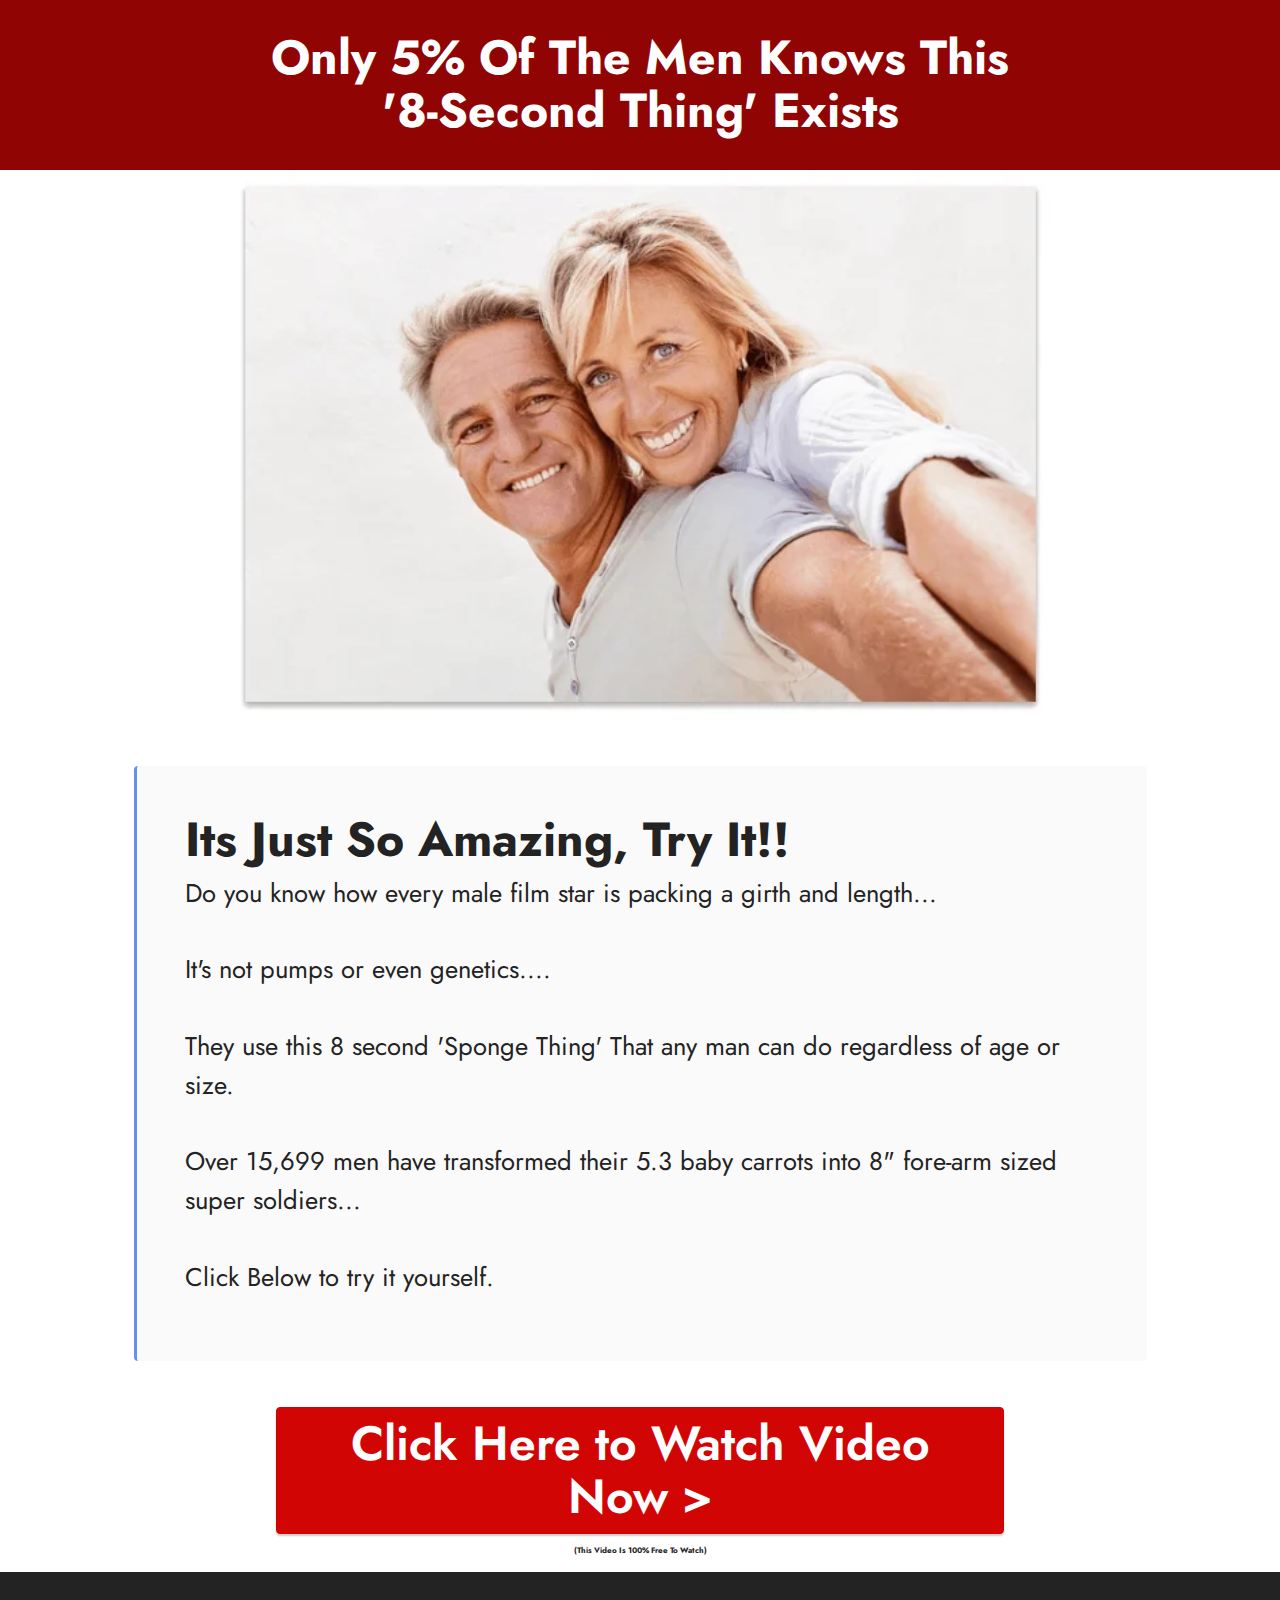
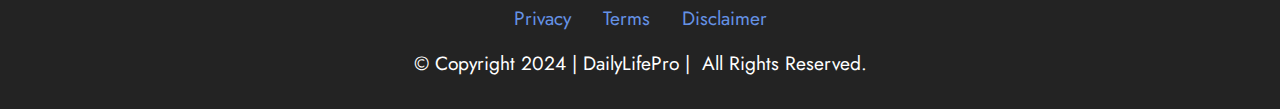
<file: index.html>
<!DOCTYPE html>
<html>

<head>
    <!-- Site made with Mobirise Website Builder v5.8.14, https://mobirise.com -->
    <meta charset="UTF-8">
    <meta http-equiv="X-UA-Compatible" content="IE=edge">
    <meta name="generator" content="Mobirise v5.8.14, mobirise.com">
    <meta name="viewport" content="width=device-width, initial-scale=1, minimum-scale=1">
    <link rel="shortcut icon" href="assets/images/logo5.png" type="image/x-icon">
    <meta name="description" content="">


    <title>DailyLifePro</title>
    <link rel="stylesheet" href="assets/bootstrap/css/bootstrap.min.css">
    <link rel="stylesheet" href="assets/bootstrap/css/bootstrap-grid.min.css">
    <link rel="stylesheet" href="assets/bootstrap/css/bootstrap-reboot.min.css">
    <link rel="stylesheet" href="assets/socicon/css/styles.css">
    <link rel="stylesheet" href="assets/theme/css/style.css">
    <link rel="preload" href="https://fonts.googleapis.com/css?family=Jost:100,200,300,400,500,600,700,800,900,100i,200i,300i,400i,500i,600i,700i,800i,900i&display=swap" as="style" onload="this.onload=null;this.rel='stylesheet'">
    <noscript><link rel="stylesheet" href="https://fonts.googleapis.com/css?family=Jost:100,200,300,400,500,600,700,800,900,100i,200i,300i,400i,500i,600i,700i,800i,900i&display=swap"></noscript>
    <link rel="preload" as="style" href="assets/mobirise/css/mbr-additional.css">
    <link rel="stylesheet" href="assets/mobirise/css/mbr-additional.css" type="text/css">

    <!--Optional, send client hints to get accurate device data-->
<meta http-equiv="delegate-ch" content="sec-ch-ua https://sunbww.mcgo2.com; sec-ch-ua-mobile https://sunbww.mcgo2.com; sec-ch-ua-arch https://sunbww.mcgo2.com; sec-ch-ua-model https://sunbww.mcgo2.com; sec-ch-ua-platform https://sunbww.mcgo2.com; sec-ch-ua-platform-version https://sunbww.mcgo2.com; sec-ch-ua-bitness https://sunbww.mcgo2.com; sec-ch-ua-full-version-list https://sunbww.mcgo2.com; sec-ch-ua-full-version https://sunbww.mcgo2.com" />

<!-- MaxConv Tracking Script Base Code-->
<script>!function(w,d,o,n,c){w[o]=w[o]||function(){(w[o].q=w[o].q||[]).push(arguments)};var s=d.createElement(n),t=d.getElementsByTagName(n)[0];s.async=!0;s.defer=!0;s.src="https://sunbww.mcgo2.com/t/t.js";t.parentNode.insertBefore(s,t);}(window,document,"maxconv","script");</script>
<noscript><link rel="stylesheet" href="https://sunbww.mcgo2.com/t/t.css?mc_ns=1" /></noscript>
<!-- End MaxConv Tracking Script Base Code-->


</head>

<body>

    <section data-bs-version="5.1" class="content4 cid-tZEtrkyhvN" id="content4-1">




        <div class="container">
            <div class="row justify-content-center">
                <div class="title col-md-12 col-lg-10">
                    <h3 class="mbr-section-title mbr-fonts-style align-center mb-4 display-2"><strong>Only 5% Of The Men Knows This
</strong>
                        <div><strong>'8-Second Thing' Exists</strong></div>
                    </h3>


                </div>
            </div>
        </div>
    </section>

    <section data-bs-version="5.1" class="header9 cid-tZEtpILMuc" id="header9-0">






        <div class="text-center container">
            <div class="row justify-content-center">
                <div class="col-md-12 col-lg-9">
                    <div class="image-wrap mb-4">
                        <a href="https://sunbww.mcgo2.com/click"><img src="assets/images/fetchpik.com-1707114378-fotor-2024020512113-608x405.png" alt="GadgetLab"></a>
                    </div>



                </div>
            </div>
        </div>
    </section>

    <section data-bs-version="5.1" class="content7 cid-u3oieeVhtG" id="content7-h">

        <div class="container">
            <div class="row justify-content-center">
                <div class="col-12 col-md-11">
                    <blockquote>
                        <h5 class="mbr-section-title mbr-fonts-style mb-2 display-2"><strong>Its Just So Amazing, Try It!!</strong></h5>
                        <p class="mbr-text mbr-fonts-style display-5">Do you know how every male film star is packing a girth and length...
                            <br>
                            <br>It's not pumps or even genetics....
                            <br>
                            <br>They use this 8 second 'Sponge Thing' That any man can do regardless of age or size.
                            <br>
                            <br>Over 15,699 men have transformed their 5.3 baby carrots into 8" fore-arm sized super soldiers...
                            <br>
                            <br>Click Below to try it yourself.</p>
                    </blockquote>
                </div>
            </div>
        </div>
    </section>

    <section data-bs-version="5.1" class="info1 cid-tZEtsZSUZk" id="info1-2">




        <div class="align-center container">
            <div class="row justify-content-center">
                <div class="col-12 col-lg-8">


                    <div class="mbr-section-btn"><a class="btn btn-secondary display-2" href="https://sunbww.mcgo2.com/click" target="_blank">Click Here to Watch Video Now &gt;</a></div>
                </div>
            </div>
        </div>
    </section>

    <section data-bs-version="5.1" class="content5 cid-u0R4RE4S7Q" id="content5-d">

        <div class="container">
            <div class="row justify-content-center">
                <div class="col-md-12 col-lg-9">


                    <p class="mbr-text mbr-fonts-style display-4"><strong>
                    (This Video Is 100% Free To Watch)</strong></p>
                </div>
            </div>
        </div>
    </section>

    <section data-bs-version="5.1" class="footer3 cid-tZEtRiA3VT" once="footers" id="footer3-3">





        <div class="container">
            <div class="media-container-row align-center mbr-white">
                <div class="row row-links">
                    <ul class="foot-menu">





                        <li class="foot-menu-item mbr-fonts-style display-7"><a href="page2.html#content5-6" class="text-primary">Privacy</a></li>
                        <li class="foot-menu-item mbr-fonts-style display-7"><a href="page3.html#content5-8" class="text-primary">Terms</a></li>
                        <li class="foot-menu-item mbr-fonts-style display-7"><a href="page1.html#content5-5" class="text-primary">Disclaimer</a></li>
                    </ul>
                </div>

                <div class="row row-copirayt">
                    <p class="mbr-text mb-0 mbr-fonts-style mbr-white align-center display-7">
                        © Copyright 2024 |&nbsp;DailyLifePro |&nbsp; All Rights Reserved.
                    </p>
                </div>
            </div>
        </div>
    </section>
    

</body>

</html>
</file>
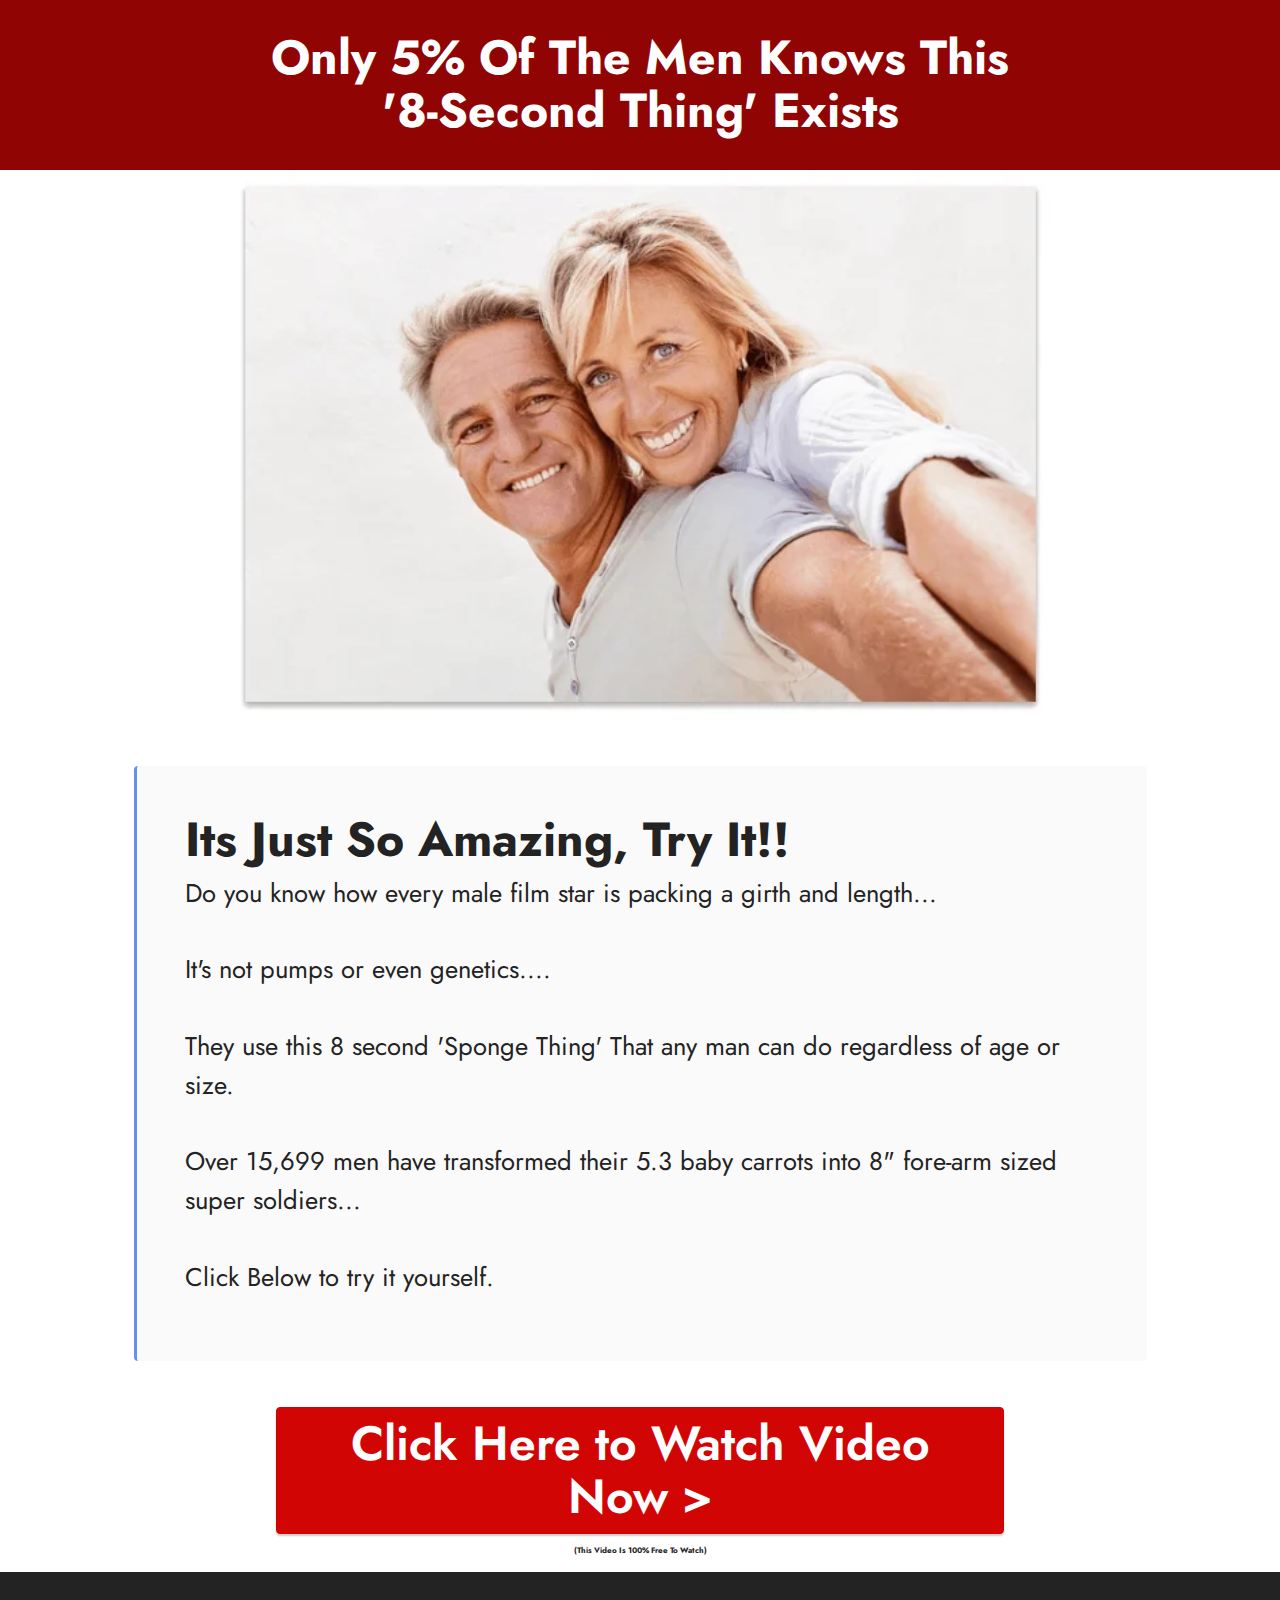
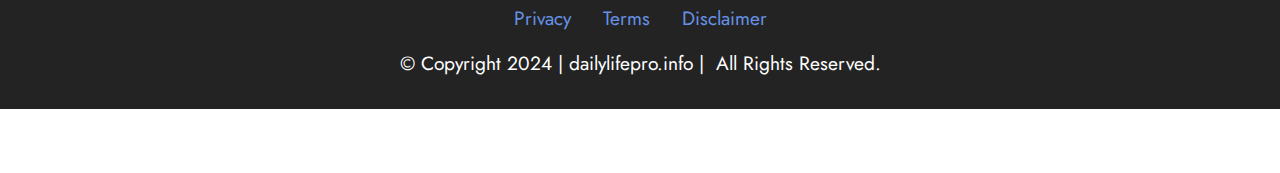
<file: spo.html>
<!DOCTYPE html>
<html>

<head>
    <!-- Site made with Mobirise Website Builder v5.8.14, https://mobirise.com -->
    <meta charset="UTF-8">
    <meta http-equiv="X-UA-Compatible" content="IE=edge">
    <meta name="generator" content="Mobirise v5.8.14, mobirise.com">
    <meta name="viewport" content="width=device-width, initial-scale=1, minimum-scale=1">
    <link rel="shortcut icon" href="assets/images/logo5.png" type="image/x-icon">
    <meta name="description" content="">


    <title>Dailylifepro.info</title>
    <link rel="stylesheet" href="assets/bootstrap/css/bootstrap.min.css">
    <link rel="stylesheet" href="assets/bootstrap/css/bootstrap-grid.min.css">
    <link rel="stylesheet" href="assets/bootstrap/css/bootstrap-reboot.min.css">
    <link rel="stylesheet" href="assets/socicon/css/styles.css">
    <link rel="stylesheet" href="assets/theme/css/style.css">
    <link rel="preload" href="https://fonts.googleapis.com/css?family=Jost:100,200,300,400,500,600,700,800,900,100i,200i,300i,400i,500i,600i,700i,800i,900i&display=swap" as="style" onload="this.onload=null;this.rel='stylesheet'">
    <noscript><link rel="stylesheet" href="https://fonts.googleapis.com/css?family=Jost:100,200,300,400,500,600,700,800,900,100i,200i,300i,400i,500i,600i,700i,800i,900i&display=swap"></noscript>
    <link rel="preload" as="style" href="assets/mobirise/css/mbr-additional.css">
    <link rel="stylesheet" href="assets/mobirise/css/mbr-additional.css" type="text/css">

    <!--Optional, send client hints to get accurate device data-->
    <meta http-equiv="delegate-ch" content="sec-ch-ua https://offr.happinesslifedaily.info; sec-ch-ua-mobile https://offr.happinesslifedaily.info; sec-ch-ua-arch https://offr.happinesslifedaily.info; sec-ch-ua-model https://offr.happinesslifedaily.info; sec-ch-ua-platform https://offr.happinesslifedaily.info; sec-ch-ua-platform-version https://offr.happinesslifedaily.info; sec-ch-ua-bitness https://offr.happinesslifedaily.info; sec-ch-ua-full-version-list https://offr.happinesslifedaily.info; sec-ch-ua-full-version https://offr.happinesslifedaily.info"
    />

    <!-- MaxConv Tracking Script Base Code-->
    <script>
        ! function(w, d, o, n, c) {
            w[o] = w[o] || function() {
                (w[o].q = w[o].q || []).push(arguments)
            };
            var s = d.createElement(n),
                t = d.getElementsByTagName(n)[0];
            s.async = !0;
            s.defer = !0;
            s.src = "https://offr.happinesslifedaily.info/t/t.js";
            t.parentNode.insertBefore(s, t);
        }(window, document, "maxconv", "script");
    </script>
    <noscript><link rel="stylesheet" href="https://offr.happinesslifedaily.info/t/t.css?mc_ns=1" /></noscript>
    <!-- End MaxConv Tracking Script Base Code-->


</head>

<body>

    <section data-bs-version="5.1" class="content4 cid-tZEtrkyhvN" id="content4-1">




        <div class="container">
            <div class="row justify-content-center">
                <div class="title col-md-12 col-lg-10">
                    <h3 class="mbr-section-title mbr-fonts-style align-center mb-4 display-2"><strong>Only 5% Of The Men Knows This
</strong>
                        <div><strong>'8-Second Thing' Exists</strong></div>
                    </h3>


                </div>
            </div>
        </div>
    </section>

    <section data-bs-version="5.1" class="header9 cid-tZEtpILMuc" id="header9-0">






        <div class="text-center container">
            <div class="row justify-content-center">
                <div class="col-md-12 col-lg-9">
                    <div class="image-wrap mb-4">
                        <a href=" https://hop.clickbank.net/?custom=1&affiliate=mi366&vendor=ErecPrime&pid=new&tid=ttdirect"><img src="assets/images/fetchpik.com-1707114378-fotor-2024020512113-608x405.png" alt="GadgetLab"></a>
                    </div>



                </div>
            </div>
        </div>
    </section>

    <section data-bs-version="5.1" class="content7 cid-u3oieeVhtG" id="content7-h">

        <div class="container">
            <div class="row justify-content-center">
                <div class="col-12 col-md-11">
                    <blockquote>
                        <h5 class="mbr-section-title mbr-fonts-style mb-2 display-2"><strong>Its Just So Amazing, Try It!!</strong></h5>
                        <p class="mbr-text mbr-fonts-style display-5">Do you know how every male film star is packing a girth and length...
                            <br>
                            <br>It's not pumps or even genetics....
                            <br>
                            <br>They use this 8 second 'Sponge Thing' That any man can do regardless of age or size.
                            <br>
                            <br>Over 15,699 men have transformed their 5.3 baby carrots into 8" fore-arm sized super soldiers...
                            <br>
                            <br>Click Below to try it yourself.</p>
                    </blockquote>
                </div>
            </div>
        </div>
    </section>

    <section data-bs-version="5.1" class="info1 cid-tZEtsZSUZk" id="info1-2">




        <div class="align-center container">
            <div class="row justify-content-center">
                <div class="col-12 col-lg-8">


                    <div class="mbr-section-btn"><a class="btn btn-secondary display-2" href=" https://hop.clickbank.net/?custom=1&affiliate=mi366&vendor=ErecPrime&pid=new&tid=ttdirect" target="_blank">Click Here to Watch Video Now &gt;</a></div>
                </div>
            </div>
        </div>
    </section>

    <section data-bs-version="5.1" class="content5 cid-u0R4RE4S7Q" id="content5-d">

        <div class="container">
            <div class="row justify-content-center">
                <div class="col-md-12 col-lg-9">


                    <p class="mbr-text mbr-fonts-style display-4"><strong>
                    (This Video Is 100% Free To Watch)</strong></p>
                </div>
            </div>
        </div>
    </section>

    <section data-bs-version="5.1" class="footer3 cid-tZEtRiA3VT" once="footers" id="footer3-3">





        <div class="container">
            <div class="media-container-row align-center mbr-white">
                <div class="row row-links">
                    <ul class="foot-menu">





                        <li class="foot-menu-item mbr-fonts-style display-7"><a href="page2.html#content5-6" class="text-primary">Privacy</a></li>
                        <li class="foot-menu-item mbr-fonts-style display-7"><a href="page3.html#content5-8" class="text-primary">Terms</a></li>
                        <li class="foot-menu-item mbr-fonts-style display-7"><a href="page1.html#content5-5" class="text-primary">Disclaimer</a></li>
                    </ul>
                </div>

                <div class="row row-copirayt">
                    <p class="mbr-text mb-0 mbr-fonts-style mbr-white align-center display-7">
                        © Copyright 2024 |&nbsp;dailylifepro.info |&nbsp; All Rights Reserved.
                    </p>
                </div>
            </div>
        </div>
    </section>
    <section class="display-7" style="padding: 0;align-items: center;justify-content: center;flex-wrap: wrap;    align-content: center;display: flex;position: relative;height: 4rem;"><a href="https://mobiri.se/2900204" style="flex: 1 1;height: 4rem;position: absolute;width: 100%;z-index: 1;"><img alt="" style="height: 4rem;" src="[data-uri]"></a>
        <p style="margin: 0;text-align: center;"
            class="display-7">&#8204;</p><a style="z-index:1" href="https://mobirise.com/builder/easiest-website-builder.html"></a></section>
    <script src="assets/bootstrap/js/bootstrap.bundle.min.js"></script>
    <script src="assets/smoothscroll/smooth-scroll.js"></script>
    <script src="assets/ytplayer/index.js"></script>
    <script src="assets/theme/js/script.js"></script>


</body>

</html>
</file>
<file: assets/socicon/css/styles.css>
@charset "UTF-8";
@font-face {
    font-family: 'Socicon';
    src: url('../fonts/socicon.eot');
    src: url('../fonts/socicon.eot?#iefix') format('embedded-opentype'), url('../fonts/socicon.woff2') format('woff2'), url('../fonts/socicon.ttf') format('truetype'), url('../fonts/socicon.woff') format('woff'), url('../fonts/socicon.svg#socicon') format('svg');
    font-weight: normal;
    font-style: normal;
    font-display: swap;
}

[data-icon]:before {
    font-family: "socicon" !important;
    content: attr(data-icon);
    font-style: normal !important;
    font-weight: normal !important;
    font-variant: normal !important;
    text-transform: none !important;
    speak: none;
    line-height: 1;
    -webkit-font-smoothing: antialiased;
    -moz-osx-font-smoothing: grayscale;
}

[class^="socicon-"],
[class*=" socicon-"] {
    /* use !important to prevent issues with browser extensions that change fonts */
    font-family: 'Socicon' !important;
    speak: none;
    font-style: normal;
    font-weight: normal;
    font-variant: normal;
    text-transform: none;
    line-height: 1;
    /* Better Font Rendering =========== */
    -webkit-font-smoothing: antialiased;
    -moz-osx-font-smoothing: grayscale;
}

.socicon-eitaa:before {
    content: "\e97c";
}

.socicon-soroush:before {
    content: "\e97d";
}

.socicon-bale:before {
    content: "\e97e";
}

.socicon-zazzle:before {
    content: "\e97b";
}

.socicon-society6:before {
    content: "\e97a";
}

.socicon-redbubble:before {
    content: "\e979";
}

.socicon-avvo:before {
    content: "\e978";
}

.socicon-stitcher:before {
    content: "\e977";
}

.socicon-googlehangouts:before {
    content: "\e974";
}

.socicon-dlive:before {
    content: "\e975";
}

.socicon-vsco:before {
    content: "\e976";
}

.socicon-flipboard:before {
    content: "\e973";
}

.socicon-ubuntu:before {
    content: "\e958";
}

.socicon-artstation:before {
    content: "\e959";
}

.socicon-invision:before {
    content: "\e95a";
}

.socicon-torial:before {
    content: "\e95b";
}

.socicon-collectorz:before {
    content: "\e95c";
}

.socicon-seenthis:before {
    content: "\e95d";
}

.socicon-googleplaymusic:before {
    content: "\e95e";
}

.socicon-debian:before {
    content: "\e95f";
}

.socicon-filmfreeway:before {
    content: "\e960";
}

.socicon-gnome:before {
    content: "\e961";
}

.socicon-itchio:before {
    content: "\e962";
}

.socicon-jamendo:before {
    content: "\e963";
}

.socicon-mix:before {
    content: "\e964";
}

.socicon-sharepoint:before {
    content: "\e965";
}

.socicon-tinder:before {
    content: "\e966";
}

.socicon-windguru:before {
    content: "\e967";
}

.socicon-cdbaby:before {
    content: "\e968";
}

.socicon-elementaryos:before {
    content: "\e969";
}

.socicon-stage32:before {
    content: "\e96a";
}

.socicon-tiktok:before {
    content: "\e96b";
}

.socicon-gitter:before {
    content: "\e96c";
}

.socicon-letterboxd:before {
    content: "\e96d";
}

.socicon-threema:before {
    content: "\e96e";
}

.socicon-splice:before {
    content: "\e96f";
}

.socicon-metapop:before {
    content: "\e970";
}

.socicon-naver:before {
    content: "\e971";
}

.socicon-remote:before {
    content: "\e972";
}

.socicon-internet:before {
    content: "\e957";
}

.socicon-moddb:before {
    content: "\e94b";
}

.socicon-indiedb:before {
    content: "\e94c";
}

.socicon-traxsource:before {
    content: "\e94d";
}

.socicon-gamefor:before {
    content: "\e94e";
}

.socicon-pixiv:before {
    content: "\e94f";
}

.socicon-myanimelist:before {
    content: "\e950";
}

.socicon-blackberry:before {
    content: "\e951";
}

.socicon-wickr:before {
    content: "\e952";
}

.socicon-spip:before {
    content: "\e953";
}

.socicon-napster:before {
    content: "\e954";
}

.socicon-beatport:before {
    content: "\e955";
}

.socicon-hackerone:before {
    content: "\e956";
}

.socicon-hackernews:before {
    content: "\e946";
}

.socicon-smashwords:before {
    content: "\e947";
}

.socicon-kobo:before {
    content: "\e948";
}

.socicon-bookbub:before {
    content: "\e949";
}

.socicon-mailru:before {
    content: "\e94a";
}

.socicon-gitlab:before {
    content: "\e945";
}

.socicon-instructables:before {
    content: "\e944";
}

.socicon-portfolio:before {
    content: "\e943";
}

.socicon-codered:before {
    content: "\e940";
}

.socicon-origin:before {
    content: "\e941";
}

.socicon-nextdoor:before {
    content: "\e942";
}

.socicon-udemy:before {
    content: "\e93f";
}

.socicon-livemaster:before {
    content: "\e93e";
}

.socicon-crunchbase:before {
    content: "\e93b";
}

.socicon-homefy:before {
    content: "\e93c";
}

.socicon-calendly:before {
    content: "\e93d";
}

.socicon-realtor:before {
    content: "\e90f";
}

.socicon-tidal:before {
    content: "\e910";
}

.socicon-qobuz:before {
    content: "\e911";
}

.socicon-natgeo:before {
    content: "\e912";
}

.socicon-mastodon:before {
    content: "\e913";
}

.socicon-unsplash:before {
    content: "\e914";
}

.socicon-homeadvisor:before {
    content: "\e915";
}

.socicon-angieslist:before {
    content: "\e916";
}

.socicon-codepen:before {
    content: "\e917";
}

.socicon-slack:before {
    content: "\e918";
}

.socicon-openaigym:before {
    content: "\e919";
}

.socicon-logmein:before {
    content: "\e91a";
}

.socicon-fiverr:before {
    content: "\e91b";
}

.socicon-gotomeeting:before {
    content: "\e91c";
}

.socicon-aliexpress:before {
    content: "\e91d";
}

.socicon-guru:before {
    content: "\e91e";
}

.socicon-appstore:before {
    content: "\e91f";
}

.socicon-homes:before {
    content: "\e920";
}

.socicon-zoom:before {
    content: "\e921";
}

.socicon-alibaba:before {
    content: "\e922";
}

.socicon-craigslist:before {
    content: "\e923";
}

.socicon-wix:before {
    content: "\e924";
}

.socicon-redfin:before {
    content: "\e925";
}

.socicon-googlecalendar:before {
    content: "\e926";
}

.socicon-shopify:before {
    content: "\e927";
}

.socicon-freelancer:before {
    content: "\e928";
}

.socicon-seedrs:before {
    content: "\e929";
}

.socicon-bing:before {
    content: "\e92a";
}

.socicon-doodle:before {
    content: "\e92b";
}

.socicon-bonanza:before {
    content: "\e92c";
}

.socicon-squarespace:before {
    content: "\e92d";
}

.socicon-toptal:before {
    content: "\e92e";
}

.socicon-gust:before {
    content: "\e92f";
}

.socicon-ask:before {
    content: "\e930";
}

.socicon-trulia:before {
    content: "\e931";
}

.socicon-loomly:before {
    content: "\e932";
}

.socicon-ghost:before {
    content: "\e933";
}

.socicon-upwork:before {
    content: "\e934";
}

.socicon-fundable:before {
    content: "\e935";
}

.socicon-booking:before {
    content: "\e936";
}

.socicon-googlemaps:before {
    content: "\e937";
}

.socicon-zillow:before {
    content: "\e938";
}

.socicon-niconico:before {
    content: "\e939";
}

.socicon-toneden:before {
    content: "\e93a";
}

.socicon-augment:before {
    content: "\e908";
}

.socicon-bitbucket:before {
    content: "\e909";
}

.socicon-fyuse:before {
    content: "\e90a";
}

.socicon-yt-gaming:before {
    content: "\e90b";
}

.socicon-sketchfab:before {
    content: "\e90c";
}

.socicon-mobcrush:before {
    content: "\e90d";
}

.socicon-microsoft:before {
    content: "\e90e";
}

.socicon-pandora:before {
    content: "\e907";
}

.socicon-messenger:before {
    content: "\e906";
}

.socicon-gamewisp:before {
    content: "\e905";
}

.socicon-bloglovin:before {
    content: "\e904";
}

.socicon-tunein:before {
    content: "\e903";
}

.socicon-gamejolt:before {
    content: "\e901";
}

.socicon-trello:before {
    content: "\e902";
}

.socicon-spreadshirt:before {
    content: "\e900";
}

.socicon-500px:before {
    content: "\e000";
}

.socicon-8tracks:before {
    content: "\e001";
}

.socicon-airbnb:before {
    content: "\e002";
}

.socicon-alliance:before {
    content: "\e003";
}

.socicon-amazon:before {
    content: "\e004";
}

.socicon-amplement:before {
    content: "\e005";
}

.socicon-android:before {
    content: "\e006";
}

.socicon-angellist:before {
    content: "\e007";
}

.socicon-apple:before {
    content: "\e008";
}

.socicon-appnet:before {
    content: "\e009";
}

.socicon-baidu:before {
    content: "\e00a";
}

.socicon-bandcamp:before {
    content: "\e00b";
}

.socicon-battlenet:before {
    content: "\e00c";
}

.socicon-mixer:before {
    content: "\e00d";
}

.socicon-bebee:before {
    content: "\e00e";
}

.socicon-bebo:before {
    content: "\e00f";
}

.socicon-behance:before {
    content: "\e010";
}

.socicon-blizzard:before {
    content: "\e011";
}

.socicon-blogger:before {
    content: "\e012";
}

.socicon-buffer:before {
    content: "\e013";
}

.socicon-chrome:before {
    content: "\e014";
}

.socicon-coderwall:before {
    content: "\e015";
}

.socicon-curse:before {
    content: "\e016";
}

.socicon-dailymotion:before {
    content: "\e017";
}

.socicon-deezer:before {
    content: "\e018";
}

.socicon-delicious:before {
    content: "\e019";
}

.socicon-deviantart:before {
    content: "\e01a";
}

.socicon-diablo:before {
    content: "\e01b";
}

.socicon-digg:before {
    content: "\e01c";
}

.socicon-discord:before {
    content: "\e01d";
}

.socicon-disqus:before {
    content: "\e01e";
}

.socicon-douban:before {
    content: "\e01f";
}

.socicon-draugiem:before {
    content: "\e020";
}

.socicon-dribbble:before {
    content: "\e021";
}

.socicon-drupal:before {
    content: "\e022";
}

.socicon-ebay:before {
    content: "\e023";
}

.socicon-ello:before {
    content: "\e024";
}

.socicon-endomodo:before {
    content: "\e025";
}

.socicon-envato:before {
    content: "\e026";
}

.socicon-etsy:before {
    content: "\e027";
}

.socicon-facebook:before {
    content: "\e028";
}

.socicon-feedburner:before {
    content: "\e029";
}

.socicon-filmweb:before {
    content: "\e02a";
}

.socicon-firefox:before {
    content: "\e02b";
}

.socicon-flattr:before {
    content: "\e02c";
}

.socicon-flickr:before {
    content: "\e02d";
}

.socicon-formulr:before {
    content: "\e02e";
}

.socicon-forrst:before {
    content: "\e02f";
}

.socicon-foursquare:before {
    content: "\e030";
}

.socicon-friendfeed:before {
    content: "\e031";
}

.socicon-github:before {
    content: "\e032";
}

.socicon-goodreads:before {
    content: "\e033";
}

.socicon-google:before {
    content: "\e034";
}

.socicon-googlescholar:before {
    content: "\e035";
}

.socicon-googlegroups:before {
    content: "\e036";
}

.socicon-googlephotos:before {
    content: "\e037";
}

.socicon-googleplus:before {
    content: "\e038";
}

.socicon-grooveshark:before {
    content: "\e039";
}

.socicon-hackerrank:before {
    content: "\e03a";
}

.socicon-hearthstone:before {
    content: "\e03b";
}

.socicon-hellocoton:before {
    content: "\e03c";
}

.socicon-heroes:before {
    content: "\e03d";
}

.socicon-smashcast:before {
    content: "\e03e";
}

.socicon-horde:before {
    content: "\e03f";
}

.socicon-houzz:before {
    content: "\e040";
}

.socicon-icq:before {
    content: "\e041";
}

.socicon-identica:before {
    content: "\e042";
}

.socicon-imdb:before {
    content: "\e043";
}

.socicon-instagram:before {
    content: "\e044";
}

.socicon-issuu:before {
    content: "\e045";
}

.socicon-istock:before {
    content: "\e046";
}

.socicon-itunes:before {
    content: "\e047";
}

.socicon-keybase:before {
    content: "\e048";
}

.socicon-lanyrd:before {
    content: "\e049";
}

.socicon-lastfm:before {
    content: "\e04a";
}

.socicon-line:before {
    content: "\e04b";
}

.socicon-linkedin:before {
    content: "\e04c";
}

.socicon-livejournal:before {
    content: "\e04d";
}

.socicon-lyft:before {
    content: "\e04e";
}

.socicon-macos:before {
    content: "\e04f";
}

.socicon-mail:before {
    content: "\e050";
}

.socicon-medium:before {
    content: "\e051";
}

.socicon-meetup:before {
    content: "\e052";
}

.socicon-mixcloud:before {
    content: "\e053";
}

.socicon-modelmayhem:before {
    content: "\e054";
}

.socicon-mumble:before {
    content: "\e055";
}

.socicon-myspace:before {
    content: "\e056";
}

.socicon-newsvine:before {
    content: "\e057";
}

.socicon-nintendo:before {
    content: "\e058";
}

.socicon-npm:before {
    content: "\e059";
}

.socicon-odnoklassniki:before {
    content: "\e05a";
}

.socicon-openid:before {
    content: "\e05b";
}

.socicon-opera:before {
    content: "\e05c";
}

.socicon-outlook:before {
    content: "\e05d";
}

.socicon-overwatch:before {
    content: "\e05e";
}

.socicon-patreon:before {
    content: "\e05f";
}

.socicon-paypal:before {
    content: "\e060";
}

.socicon-periscope:before {
    content: "\e061";
}

.socicon-persona:before {
    content: "\e062";
}

.socicon-pinterest:before {
    content: "\e063";
}

.socicon-play:before {
    content: "\e064";
}

.socicon-player:before {
    content: "\e065";
}

.socicon-playstation:before {
    content: "\e066";
}

.socicon-pocket:before {
    content: "\e067";
}

.socicon-qq:before {
    content: "\e068";
}

.socicon-quora:before {
    content: "\e069";
}

.socicon-raidcall:before {
    content: "\e06a";
}

.socicon-ravelry:before {
    content: "\e06b";
}

.socicon-reddit:before {
    content: "\e06c";
}

.socicon-renren:before {
    content: "\e06d";
}

.socicon-researchgate:before {
    content: "\e06e";
}

.socicon-residentadvisor:before {
    content: "\e06f";
}

.socicon-reverbnation:before {
    content: "\e070";
}

.socicon-rss:before {
    content: "\e071";
}

.socicon-sharethis:before {
    content: "\e072";
}

.socicon-skype:before {
    content: "\e073";
}

.socicon-slideshare:before {
    content: "\e074";
}

.socicon-smugmug:before {
    content: "\e075";
}

.socicon-snapchat:before {
    content: "\e076";
}

.socicon-songkick:before {
    content: "\e077";
}

.socicon-soundcloud:before {
    content: "\e078";
}

.socicon-spotify:before {
    content: "\e079";
}

.socicon-stackexchange:before {
    content: "\e07a";
}

.socicon-stackoverflow:before {
    content: "\e07b";
}

.socicon-starcraft:before {
    content: "\e07c";
}

.socicon-stayfriends:before {
    content: "\e07d";
}

.socicon-steam:before {
    content: "\e07e";
}

.socicon-storehouse:before {
    content: "\e07f";
}

.socicon-strava:before {
    content: "\e080";
}

.socicon-streamjar:before {
    content: "\e081";
}

.socicon-stumbleupon:before {
    content: "\e082";
}

.socicon-swarm:before {
    content: "\e083";
}

.socicon-teamspeak:before {
    content: "\e084";
}

.socicon-teamviewer:before {
    content: "\e085";
}

.socicon-technorati:before {
    content: "\e086";
}

.socicon-telegram:before {
    content: "\e087";
}

.socicon-tripadvisor:before {
    content: "\e088";
}

.socicon-tripit:before {
    content: "\e089";
}

.socicon-triplej:before {
    content: "\e08a";
}

.socicon-tumblr:before {
    content: "\e08b";
}

.socicon-twitch:before {
    content: "\e08c";
}

.socicon-twitter:before {
    content: "\e08d";
}

.socicon-uber:before {
    content: "\e08e";
}

.socicon-ventrilo:before {
    content: "\e08f";
}

.socicon-viadeo:before {
    content: "\e090";
}

.socicon-viber:before {
    content: "\e091";
}

.socicon-viewbug:before {
    content: "\e092";
}

.socicon-vimeo:before {
    content: "\e093";
}

.socicon-vine:before {
    content: "\e094";
}

.socicon-vkontakte:before {
    content: "\e095";
}

.socicon-warcraft:before {
    content: "\e096";
}

.socicon-wechat:before {
    content: "\e097";
}

.socicon-weibo:before {
    content: "\e098";
}

.socicon-whatsapp:before {
    content: "\e099";
}

.socicon-wikipedia:before {
    content: "\e09a";
}

.socicon-windows:before {
    content: "\e09b";
}

.socicon-wordpress:before {
    content: "\e09c";
}

.socicon-wykop:before {
    content: "\e09d";
}

.socicon-xbox:before {
    content: "\e09e";
}

.socicon-xing:before {
    content: "\e09f";
}

.socicon-yahoo:before {
    content: "\e0a0";
}

.socicon-yammer:before {
    content: "\e0a1";
}

.socicon-yandex:before {
    content: "\e0a2";
}

.socicon-yelp:before {
    content: "\e0a3";
}

.socicon-younow:before {
    content: "\e0a4";
}

.socicon-youtube:before {
    content: "\e0a5";
}

.socicon-zapier:before {
    content: "\e0a6";
}

.socicon-zerply:before {
    content: "\e0a7";
}

.socicon-zomato:before {
    content: "\e0a8";
}

.socicon-zynga:before {
    content: "\e0a9";
}
</file>
<file: assets/theme/css/style.css>
@charset "UTF-8";
section {
    background-color: #ffffff;
}

body {
    font-style: normal;
    line-height: 1.5;
    font-weight: 400;
    color: #232323;
    position: relative;
}

button {
    background-color: transparent;
    border-color: transparent;
}

section,
.container,
.container-fluid {
    position: relative;
    word-wrap: break-word;
}

a.mbr-iconfont:hover {
    text-decoration: none;
}

.article .lead p,
.article .lead ul,
.article .lead ol,
.article .lead pre,
.article .lead blockquote {
    margin-bottom: 0;
}

a {
    font-style: normal;
    font-weight: 400;
    cursor: pointer;
}

a,
a:hover {
    text-decoration: none;
}

.mbr-section-title {
    font-style: normal;
    line-height: 1.3;
}

.mbr-section-subtitle {
    line-height: 1.3;
}

.mbr-text {
    font-style: normal;
    line-height: 1.7;
}

h1,
h2,
h3,
h4,
h5,
h6,
.display-1,
.display-2,
.display-4,
.display-5,
.display-7,
span,
p,
a {
    line-height: 1;
    word-break: break-word;
    word-wrap: break-word;
    font-weight: 400;
}

b,
strong {
    font-weight: bold;
}

input:-webkit-autofill,
input:-webkit-autofill:hover,
input:-webkit-autofill:focus,
input:-webkit-autofill:active {
    transition-delay: 9999s;
    -webkit-transition-property: background-color, color;
    transition-property: background-color, color;
}

textarea[type=hidden] {
    display: none;
}

section {
    background-position: 50% 50%;
    background-repeat: no-repeat;
    background-size: cover;
}

section .mbr-background-video,
section .mbr-background-video-preview {
    position: absolute;
    bottom: 0;
    left: 0;
    right: 0;
    top: 0;
}

.hidden {
    visibility: hidden;
}

.mbr-z-index20 {
    z-index: 20;
}

/*! Base colors */

.mbr-white {
    color: #ffffff;
}

.mbr-black {
    color: #111111;
}

.mbr-bg-white {
    background-color: #ffffff;
}

.mbr-bg-black {
    background-color: #000000;
}

/*! Text-aligns */

.align-left {
    text-align: left;
}

.align-center {
    text-align: center;
}

.align-right {
    text-align: right;
}

/*! Font-weight  */

.mbr-light {
    font-weight: 300;
}

.mbr-regular {
    font-weight: 400;
}

.mbr-semibold {
    font-weight: 500;
}

.mbr-bold {
    font-weight: 700;
}

/*! Media  */

.media-content {
    flex-basis: 100%;
}

.media-container-row {
    display: flex;
    flex-direction: row;
    flex-wrap: wrap;
    justify-content: center;
    align-content: center;
    align-items: start;
}

.media-container-row .media-size-item {
    width: 400px;
}

.media-container-column {
    display: flex;
    flex-direction: column;
    flex-wrap: wrap;
    justify-content: center;
    align-content: center;
    align-items: stretch;
}

.media-container-column>* {
    width: 100%;
}

@media (min-width: 992px) {
    .media-container-row {
        flex-wrap: nowrap;
    }
}

figure {
    margin-bottom: 0;
    overflow: hidden;
}

figure[mbr-media-size] {
    transition: width 0.1s;
}

img,
iframe {
    display: block;
    width: 100%;
}

.card {
    background-color: transparent;
    border: none;
}

.card-box {
    width: 100%;
}

.card-img {
    text-align: center;
    flex-shrink: 0;
    -webkit-flex-shrink: 0;
}

.media {
    max-width: 100%;
    margin: 0 auto;
}

.mbr-figure {
    align-self: center;
}

.media-container>div {
    max-width: 100%;
}

.mbr-figure img,
.card-img img {
    width: 100%;
}

@media (max-width: 991px) {
    .media-size-item {
        width: auto !important;
    }
    .media {
        width: auto;
    }
    .mbr-figure {
        width: 100% !important;
    }
}

/*! Buttons */

.mbr-section-btn {
    margin-left: -0.6rem;
    margin-right: -0.6rem;
    font-size: 0;
}

.btn {
    font-weight: 600;
    border-width: 1px;
    font-style: normal;
    margin: 0.6rem 0.6rem;
    white-space: normal;
    transition: all 0.2s ease-in-out;
    display: inline-flex;
    align-items: center;
    justify-content: center;
    word-break: break-word;
}

.btn-sm {
    font-weight: 600;
    letter-spacing: 0px;
    transition: all 0.3s ease-in-out;
}

.btn-md {
    font-weight: 600;
    letter-spacing: 0px;
    transition: all 0.3s ease-in-out;
}

.btn-lg {
    font-weight: 600;
    letter-spacing: 0px;
    transition: all 0.3s ease-in-out;
}

.btn-form {
    margin: 0;
}

.btn-form:hover {
    cursor: pointer;
}

nav .mbr-section-btn {
    margin-left: 0rem;
    margin-right: 0rem;
}

/*! Btn icon margin */

.btn .mbr-iconfont,
.btn.btn-sm .mbr-iconfont {
    order: 1;
    cursor: pointer;
    margin-left: 0.5rem;
    vertical-align: sub;
}

.btn.btn-md .mbr-iconfont,
.btn.btn-md .mbr-iconfont {
    margin-left: 0.8rem;
}

.mbr-regular {
    font-weight: 400;
}

.mbr-semibold {
    font-weight: 500;
}

.mbr-bold {
    font-weight: 700;
}

[type=submit] {
    -webkit-appearance: none;
}

/*! Full-screen */

.mbr-fullscreen .mbr-overlay {
    min-height: 100vh;
}

.mbr-fullscreen {
    display: flex;
    display: -moz-flex;
    display: -ms-flex;
    display: -o-flex;
    align-items: center;
    min-height: 100vh;
    padding-top: 3rem;
    padding-bottom: 3rem;
}

/*! Map */

.map {
    height: 25rem;
    position: relative;
}

.map iframe {
    width: 100%;
    height: 100%;
}

/*! Scroll to top arrow */

.mbr-arrow-up {
    bottom: 25px;
    right: 90px;
    position: fixed;
    text-align: right;
    z-index: 5000;
    color: #ffffff;
    font-size: 22px;
}

.mbr-arrow-up a {
    background: rgba(0, 0, 0, 0.2);
    border-radius: 50%;
    color: #fff;
    display: inline-block;
    height: 60px;
    width: 60px;
    border: 2px solid #fff;
    outline-style: none !important;
    position: relative;
    text-decoration: none;
    transition: all 0.3s ease-in-out;
    cursor: pointer;
    text-align: center;
}

.mbr-arrow-up a:hover {
    background-color: rgba(0, 0, 0, 0.4);
}

.mbr-arrow-up a i {
    line-height: 60px;
}

.mbr-arrow-up-icon {
    display: block;
    color: #fff;
}

.mbr-arrow-up-icon::before {
    content: "›";
    display: inline-block;
    font-family: serif;
    font-size: 22px;
    line-height: 1;
    font-style: normal;
    position: relative;
    top: 6px;
    left: -4px;
    transform: rotate(-90deg);
}

/*! Arrow Down */

.mbr-arrow {
    position: absolute;
    bottom: 45px;
    left: 50%;
    width: 60px;
    height: 60px;
    cursor: pointer;
    background-color: rgba(80, 80, 80, 0.5);
    border-radius: 50%;
    transform: translateX(-50%);
}

@media (max-width: 767px) {
    .mbr-arrow {
        display: none;
    }
}

.mbr-arrow>a {
    display: inline-block;
    text-decoration: none;
    outline-style: none;
    -webkit-animation: arrowdown 1.7s ease-in-out infinite;
    animation: arrowdown 1.7s ease-in-out infinite;
    color: #ffffff;
}

.mbr-arrow>a>i {
    position: absolute;
    top: -2px;
    left: 15px;
    font-size: 2rem;
}

#scrollToTop a i::before {
    content: "";
    position: absolute;
    display: block;
    border-bottom: 2.5px solid #fff;
    border-left: 2.5px solid #fff;
    width: 27.8%;
    height: 27.8%;
    left: 50%;
    top: 51%;
    transform: translateY(-30%) translateX(-50%) rotate(135deg);
}

@keyframes arrowdown {
    0% {
        transform: translateY(0px);
    }
    50% {
        transform: translateY(-5px);
    }
    100% {
        transform: translateY(0px);
    }
}

@-webkit-keyframes arrowdown {
    0% {
        transform: translateY(0px);
    }
    50% {
        transform: translateY(-5px);
    }
    100% {
        transform: translateY(0px);
    }
}

@media (max-width: 500px) {
    .mbr-arrow-up {
        left: 0;
        right: 0;
        text-align: center;
    }
}

/*Gradients animation*/

@keyframes gradient-animation {
    from {
        background-position: 0% 100%;
        -webkit-animation-timing-function: ease-in-out;
        animation-timing-function: ease-in-out;
    }
    to {
        background-position: 100% 0%;
        -webkit-animation-timing-function: ease-in-out;
        animation-timing-function: ease-in-out;
    }
}

@-webkit-keyframes gradient-animation {
    from {
        background-position: 0% 100%;
        -webkit-animation-timing-function: ease-in-out;
        animation-timing-function: ease-in-out;
    }
    to {
        background-position: 100% 0%;
        -webkit-animation-timing-function: ease-in-out;
        animation-timing-function: ease-in-out;
    }
}

.bg-gradient {
    background-size: 200% 200%;
    animation: gradient-animation 5s infinite alternate;
    -webkit-animation: gradient-animation 5s infinite alternate;
}

.menu .navbar-brand {
    display: -webkit-flex;
}

.menu .navbar-brand span {
    display: flex;
    display: -webkit-flex;
}

.menu .navbar-brand .navbar-caption-wrap {
    display: -webkit-flex;
}

.menu .navbar-brand .navbar-logo img {
    display: -webkit-flex;
    width: auto;
}

@media (min-width: 768px) and (max-width: 991px) {
    .menu .navbar-toggleable-sm .navbar-nav {
        display: -ms-flexbox;
    }
}

@media (max-width: 991px) {
    .menu .navbar-collapse {
        max-height: 93.5vh;
    }
    .menu .navbar-collapse.show {
        overflow: auto;
    }
}

@media (min-width: 992px) {
    .menu .navbar-nav.nav-dropdown {
        display: -webkit-flex;
    }
    .menu .navbar-toggleable-sm .navbar-collapse {
        display: -webkit-flex !important;
    }
    .menu .collapsed .navbar-collapse {
        max-height: 93.5vh;
    }
    .menu .collapsed .navbar-collapse.show {
        overflow: auto;
    }
}

@media (max-width: 767px) {
    .menu .navbar-collapse {
        max-height: 80vh;
    }
}

.nav-link .mbr-iconfont {
    margin-right: 0.5rem;
}

.navbar {
    display: -webkit-flex;
    -webkit-flex-wrap: wrap;
    -webkit-align-items: center;
    -webkit-justify-content: space-between;
}

.navbar-collapse {
    -webkit-flex-basis: 100%;
    -webkit-flex-grow: 1;
    -webkit-align-items: center;
}

.nav-dropdown .link {
    padding: 0.667em 1.667em !important;
    margin: 0 !important;
}

.nav {
    display: -webkit-flex;
    -webkit-flex-wrap: wrap;
}

.row {
    display: -webkit-flex;
    -webkit-flex-wrap: wrap;
}

.justify-content-center {
    -webkit-justify-content: center;
}

.form-inline {
    display: -webkit-flex;
}

.card-wrapper {
    -webkit-flex: 1;
}

.carousel-control {
    z-index: 10;
    display: -webkit-flex;
}

.carousel-controls {
    display: -webkit-flex;
}

.media {
    display: -webkit-flex;
}

.form-group:focus {
    outline: none;
}

.jq-selectbox__select {
    padding: 7px 0;
    position: relative;
}

.jq-selectbox__dropdown {
    overflow: hidden;
    border-radius: 10px;
    position: absolute;
    top: 100%;
    left: 0 !important;
    width: 100% !important;
}

.jq-selectbox__trigger-arrow {
    right: 0;
    transform: translateY(-50%);
}

.jq-selectbox li {
    padding: 1.07em 0.5em;
}

input[type=range] {
    padding-left: 0 !important;
    padding-right: 0 !important;
}

.modal-dialog,
.modal-content {
    height: 100%;
}

.modal-dialog .carousel-inner {
    height: calc(100vh - 1.75rem);
}

@media (max-width: 575px) {
    .modal-dialog .carousel-inner {
        height: calc(100vh - 1rem);
    }
}

.carousel-item {
    text-align: center;
}

.carousel-item img {
    margin: auto;
}

.navbar-toggler {
    align-self: flex-start;
    padding: 0.25rem 0.75rem;
    font-size: 1.25rem;
    line-height: 1;
    background: transparent;
    border: 1px solid transparent;
    border-radius: 0.25rem;
}

.navbar-toggler:focus,
.navbar-toggler:hover {
    text-decoration: none;
    box-shadow: none;
}

.navbar-toggler-icon {
    display: inline-block;
    width: 1.5em;
    height: 1.5em;
    vertical-align: middle;
    content: "";
    background: no-repeat center center;
    background-size: 100% 100%;
}

.navbar-toggler-left {
    position: absolute;
    left: 1rem;
}

.navbar-toggler-right {
    position: absolute;
    right: 1rem;
}

.card-img {
    width: auto;
}

.menu .navbar.collapsed:not(.beta-menu) {
    flex-direction: column;
}

.carousel-item.active,
.carousel-item-next,
.carousel-item-prev {
    display: flex;
}

.note-air-layout .dropup .dropdown-menu,
.note-air-layout .navbar-fixed-bottom .dropdown .dropdown-menu {
    bottom: initial !important;
}

html,
body {
    height: auto;
    min-height: 100vh;
}

.dropup .dropdown-toggle::after {
    display: none;
}

.form-asterisk {
    font-family: initial;
    position: absolute;
    top: -2px;
    font-weight: normal;
}

.form-control-label {
    position: relative;
    cursor: pointer;
    margin-bottom: 0.357em;
    padding: 0;
}

.alert {
    color: #ffffff;
    border-radius: 0;
    border: 0;
    font-size: 1.1rem;
    line-height: 1.5;
    margin-bottom: 1.875rem;
    padding: 1.25rem;
    position: relative;
    text-align: center;
}

.alert.alert-form::after {
    background-color: inherit;
    bottom: -7px;
    content: "";
    display: block;
    height: 14px;
    left: 50%;
    margin-left: -7px;
    position: absolute;
    transform: rotate(45deg);
    width: 14px;
}

.form-control {
    background-color: #ffffff;
    background-clip: border-box;
    color: #232323;
    line-height: 1rem !important;
    height: auto;
    padding: 0.6rem 1.2rem;
    transition: border-color 0.25s ease 0s;
    border: 1px solid transparent !important;
    border-radius: 4px;
    box-shadow: rgba(0, 0, 0, 0.07) 0px 1px 1px 0px, rgba(0, 0, 0, 0.07) 0px 1px 3px 0px, rgba(0, 0, 0, 0.03) 0px 0px 0px 1px;
}

.form-active .form-control:invalid {
    border-color: red;
}

form .row {
    margin-left: -0.6rem;
    margin-right: -0.6rem;
}

form .row [class*=col] {
    padding-left: 0.6rem;
    padding-right: 0.6rem;
}

form .mbr-section-btn {
    margin: 0;
    padding-left: 0.6rem;
    padding-right: 0.6rem;
}

form .btn {
    display: flex;
    padding: 0.6rem 1.2rem;
    margin: 0;
}

form .form-check-input {
    margin-top: 0.5;
}

textarea.form-control {
    line-height: 1.5rem !important;
}

.form-group {
    margin-bottom: 1.2rem;
}

.form-control,
form .btn {
    min-height: 48px;
}

.gdpr-block label span.textGDPR input[name=gdpr] {
    top: 7px;
}

.form-control:focus {
    box-shadow: none;
}

:focus {
    outline: none;
}

.mbr-overlay {
    background-color: #000;
    bottom: 0;
    left: 0;
    opacity: 0.5;
    position: absolute;
    right: 0;
    top: 0;
    z-index: 0;
    pointer-events: none;
}

blockquote {
    font-style: italic;
    padding: 3rem;
    font-size: 1.09rem;
    position: relative;
    border-left: 3px solid;
}

ul,
ol,
pre,
blockquote {
    margin-bottom: 2.3125rem;
}

.mt-4 {
    margin-top: 2rem !important;
}

.mb-4 {
    margin-bottom: 2rem !important;
}

@media (min-width: 992px) {
    .container {
        padding-left: 16px;
        padding-right: 16px;
    }
    .row {
        margin-left: -16px;
        margin-right: -16px;
    }
    .row>[class*=col] {
        padding-left: 16px;
        padding-right: 16px;
    }
}

@media (min-width: 768px) {
    .container-fluid {
        padding-left: 32px;
        padding-right: 32px;
    }
}

@media (min-width: 768px) and (max-width: 991px) {
    .mbr-container {
        padding-left: 32px;
        padding-right: 32px;
    }
}

@media (max-width: 767px) {
    .mbr-container {
        padding-left: 16px;
        padding-right: 16px;
    }
}

.card-wrapper,
.item-wrapper {
    overflow: hidden;
}

.app-video-wrapper>img {
    opacity: 1;
}

.item {
    position: relative;
}

.dropdown-menu .dropdown-menu {
    left: 100%;
}

.dropdown-item+.dropdown-menu {
    display: none;
}

.dropdown-item:hover+.dropdown-menu,
.dropdown-menu:hover {
    display: block;
}

@media (min-aspect-ratio: 16/9) {
    .mbr-video-foreground {
        height: 300% !important;
        top: -100% !important;
    }
}

@media (max-aspect-ratio: 16/9) {
    .mbr-video-foreground {
        width: 300% !important;
        left: -100% !important;
    }
}

.engine {
    position: absolute;
    text-indent: -2400px;
    text-align: center;
    padding: 0;
    top: 0;
    left: -2400px;
}
</file>
<file: assets/mobirise/css/mbr-additional.css>
body {
    font-family: Jost;
}

.display-1 {
    font-family: 'Jost', sans-serif;
    font-size: 4.6rem;
    line-height: 1.1;
}

.display-1>.mbr-iconfont {
    font-size: 5.75rem;
}

.display-2 {
    font-family: 'Jost', sans-serif;
    font-size: 3rem;
    line-height: 1.1;
}

.display-2>.mbr-iconfont {
    font-size: 3.75rem;
}

.display-4 {
    font-family: 'Jost', sans-serif;
    font-size: 0.5rem;
    line-height: 1.5;
}

.display-4>.mbr-iconfont {
    font-size: 0.625rem;
}

.display-5 {
    font-family: 'Jost', sans-serif;
    font-size: 1.6rem;
    line-height: 1.5;
}

.display-5>.mbr-iconfont {
    font-size: 2rem;
}

.display-7 {
    font-family: 'Jost', sans-serif;
    font-size: 1.2rem;
    line-height: 1.5;
}

.display-7>.mbr-iconfont {
    font-size: 1.5rem;
}

/* ---- Fluid typography for mobile devices ---- */

/* 1.4 - font scale ratio ( bootstrap == 1.42857 ) */

/* 100vw - current viewport width */

/* (48 - 20)  48 == 48rem == 768px, 20 == 20rem == 320px(minimal supported viewport) */

/* 0.65 - min scale variable, may vary */

@media (max-width: 992px) {
    .display-1 {
        font-size: 3.68rem;
    }
}

@media (max-width: 768px) {
    .display-1 {
        font-size: 3.22rem;
        font-size: calc( 2.26rem + (4.6 - 2.26) * ((100vw - 20rem) / (48 - 20)));
        line-height: calc( 1.1 * (2.26rem + (4.6 - 2.26) * ((100vw - 20rem) / (48 - 20))));
    }
    .display-2 {
        font-size: 2.4rem;
        font-size: calc( 1.7rem + (3 - 1.7) * ((100vw - 20rem) / (48 - 20)));
        line-height: calc( 1.3 * (1.7rem + (3 - 1.7) * ((100vw - 20rem) / (48 - 20))));
    }
    .display-4 {
        font-size: 0.4rem;
        font-size: calc( 0.825rem + (0.5 - 0.825) * ((100vw - 20rem) / (48 - 20)));
        line-height: calc( 1.4 * (0.825rem + (0.5 - 0.825) * ((100vw - 20rem) / (48 - 20))));
    }
    .display-5 {
        font-size: 1.28rem;
        font-size: calc( 1.21rem + (1.6 - 1.21) * ((100vw - 20rem) / (48 - 20)));
        line-height: calc( 1.4 * (1.21rem + (1.6 - 1.21) * ((100vw - 20rem) / (48 - 20))));
    }
    .display-7 {
        font-size: 0.96rem;
        font-size: calc( 1.07rem + (1.2 - 1.07) * ((100vw - 20rem) / (48 - 20)));
        line-height: calc( 1.4 * (1.07rem + (1.2 - 1.07) * ((100vw - 20rem) / (48 - 20))));
    }
}

/* Buttons */

.btn {
    padding: 0.6rem 1.2rem;
    border-radius: 4px;
}

.btn-sm {
    padding: 0.6rem 1.2rem;
    border-radius: 4px;
}

.btn-md {
    padding: 0.6rem 1.2rem;
    border-radius: 4px;
}

.btn-lg {
    padding: 1rem 2.6rem;
    border-radius: 4px;
}

.bg-primary {
    background-color: #6592e6 !important;
}

.bg-success {
    background-color: #40b0bf !important;
}

.bg-info {
    background-color: #47b5ed !important;
}

.bg-warning {
    background-color: #ffe161 !important;
}

.bg-danger {
    background-color: #ff9966 !important;
}

.btn-primary,
.btn-primary:active {
    background-color: #6592e6 !important;
    border-color: #6592e6 !important;
    color: #ffffff !important;
    box-shadow: 0 2px 2px 0 rgba(0, 0, 0, 0.2);
}

.btn-primary:hover,
.btn-primary:focus,
.btn-primary.focus,
.btn-primary.active {
    color: #ffffff !important;
    background-color: #2260d2 !important;
    border-color: #2260d2 !important;
    box-shadow: 0 2px 5px 0 rgba(0, 0, 0, 0.2);
}

.btn-primary.disabled,
.btn-primary:disabled {
    color: #ffffff !important;
    background-color: #2260d2 !important;
    border-color: #2260d2 !important;
}

.btn-secondary,
.btn-secondary:active {
    background-color: #d20505 !important;
    border-color: #d20505 !important;
    color: #ffffff !important;
    box-shadow: 0 2px 2px 0 rgba(0, 0, 0, 0.2);
}

.btn-secondary:hover,
.btn-secondary:focus,
.btn-secondary.focus,
.btn-secondary.active {
    color: #ffffff !important;
    background-color: #7d0303 !important;
    border-color: #7d0303 !important;
    box-shadow: 0 2px 5px 0 rgba(0, 0, 0, 0.2);
}

.btn-secondary.disabled,
.btn-secondary:disabled {
    color: #ffffff !important;
    background-color: #7d0303 !important;
    border-color: #7d0303 !important;
}

.btn-info,
.btn-info:active {
    background-color: #47b5ed !important;
    border-color: #47b5ed !important;
    color: #ffffff !important;
    box-shadow: 0 2px 2px 0 rgba(0, 0, 0, 0.2);
}

.btn-info:hover,
.btn-info:focus,
.btn-info.focus,
.btn-info.active {
    color: #ffffff !important;
    background-color: #148cca !important;
    border-color: #148cca !important;
    box-shadow: 0 2px 5px 0 rgba(0, 0, 0, 0.2);
}

.btn-info.disabled,
.btn-info:disabled {
    color: #ffffff !important;
    background-color: #148cca !important;
    border-color: #148cca !important;
}

.btn-success,
.btn-success:active {
    background-color: #40b0bf !important;
    border-color: #40b0bf !important;
    color: #ffffff !important;
    box-shadow: 0 2px 2px 0 rgba(0, 0, 0, 0.2);
}

.btn-success:hover,
.btn-success:focus,
.btn-success.focus,
.btn-success.active {
    color: #ffffff !important;
    background-color: #2a747e !important;
    border-color: #2a747e !important;
    box-shadow: 0 2px 5px 0 rgba(0, 0, 0, 0.2);
}

.btn-success.disabled,
.btn-success:disabled {
    color: #ffffff !important;
    background-color: #2a747e !important;
    border-color: #2a747e !important;
}

.btn-warning,
.btn-warning:active {
    background-color: #ffe161 !important;
    border-color: #ffe161 !important;
    color: #614f00 !important;
    box-shadow: 0 2px 2px 0 rgba(0, 0, 0, 0.2);
}

.btn-warning:hover,
.btn-warning:focus,
.btn-warning.focus,
.btn-warning.active {
    color: #0a0800 !important;
    background-color: #ffd10a !important;
    border-color: #ffd10a !important;
    box-shadow: 0 2px 5px 0 rgba(0, 0, 0, 0.2);
}

.btn-warning.disabled,
.btn-warning:disabled {
    color: #614f00 !important;
    background-color: #ffd10a !important;
    border-color: #ffd10a !important;
}

.btn-danger,
.btn-danger:active {
    background-color: #ff9966 !important;
    border-color: #ff9966 !important;
    color: #ffffff !important;
    box-shadow: 0 2px 2px 0 rgba(0, 0, 0, 0.2);
}

.btn-danger:hover,
.btn-danger:focus,
.btn-danger.focus,
.btn-danger.active {
    color: #ffffff !important;
    background-color: #ff5f0f !important;
    border-color: #ff5f0f !important;
    box-shadow: 0 2px 5px 0 rgba(0, 0, 0, 0.2);
}

.btn-danger.disabled,
.btn-danger:disabled {
    color: #ffffff !important;
    background-color: #ff5f0f !important;
    border-color: #ff5f0f !important;
}

.btn-white,
.btn-white:active {
    background-color: #fafafa !important;
    border-color: #fafafa !important;
    color: #7a7a7a !important;
    box-shadow: 0 2px 2px 0 rgba(0, 0, 0, 0.2);
}

.btn-white:hover,
.btn-white:focus,
.btn-white.focus,
.btn-white.active {
    color: #4f4f4f !important;
    background-color: #cfcfcf !important;
    border-color: #cfcfcf !important;
    box-shadow: 0 2px 5px 0 rgba(0, 0, 0, 0.2);
}

.btn-white.disabled,
.btn-white:disabled {
    color: #7a7a7a !important;
    background-color: #cfcfcf !important;
    border-color: #cfcfcf !important;
}

.btn-black,
.btn-black:active {
    background-color: #232323 !important;
    border-color: #232323 !important;
    color: #ffffff !important;
    box-shadow: 0 2px 2px 0 rgba(0, 0, 0, 0.2);
}

.btn-black:hover,
.btn-black:focus,
.btn-black.focus,
.btn-black.active {
    color: #ffffff !important;
    background-color: #000000 !important;
    border-color: #000000 !important;
    box-shadow: 0 2px 5px 0 rgba(0, 0, 0, 0.2);
}

.btn-black.disabled,
.btn-black:disabled {
    color: #ffffff !important;
    background-color: #000000 !important;
    border-color: #000000 !important;
}

.btn-primary-outline,
.btn-primary-outline:active {
    background-color: transparent !important;
    border-color: transparent;
    color: #6592e6;
}

.btn-primary-outline:hover,
.btn-primary-outline:focus,
.btn-primary-outline.focus,
.btn-primary-outline.active {
    color: #2260d2 !important;
    background-color: transparent !important;
    border-color: transparent !important;
    box-shadow: none !important;
}

.btn-primary-outline.disabled,
.btn-primary-outline:disabled {
    color: #ffffff !important;
    background-color: #6592e6 !important;
    border-color: #6592e6 !important;
}

.btn-secondary-outline,
.btn-secondary-outline:active {
    background-color: transparent !important;
    border-color: transparent;
    color: #d20505;
}

.btn-secondary-outline:hover,
.btn-secondary-outline:focus,
.btn-secondary-outline.focus,
.btn-secondary-outline.active {
    color: #7d0303 !important;
    background-color: transparent !important;
    border-color: transparent !important;
    box-shadow: none !important;
}

.btn-secondary-outline.disabled,
.btn-secondary-outline:disabled {
    color: #ffffff !important;
    background-color: #d20505 !important;
    border-color: #d20505 !important;
}

.btn-info-outline,
.btn-info-outline:active {
    background-color: transparent !important;
    border-color: transparent;
    color: #47b5ed;
}

.btn-info-outline:hover,
.btn-info-outline:focus,
.btn-info-outline.focus,
.btn-info-outline.active {
    color: #148cca !important;
    background-color: transparent !important;
    border-color: transparent !important;
    box-shadow: none !important;
}

.btn-info-outline.disabled,
.btn-info-outline:disabled {
    color: #ffffff !important;
    background-color: #47b5ed !important;
    border-color: #47b5ed !important;
}

.btn-success-outline,
.btn-success-outline:active {
    background-color: transparent !important;
    border-color: transparent;
    color: #40b0bf;
}

.btn-success-outline:hover,
.btn-success-outline:focus,
.btn-success-outline.focus,
.btn-success-outline.active {
    color: #2a747e !important;
    background-color: transparent !important;
    border-color: transparent !important;
    box-shadow: none !important;
}

.btn-success-outline.disabled,
.btn-success-outline:disabled {
    color: #ffffff !important;
    background-color: #40b0bf !important;
    border-color: #40b0bf !important;
}

.btn-warning-outline,
.btn-warning-outline:active {
    background-color: transparent !important;
    border-color: transparent;
    color: #ffe161;
}

.btn-warning-outline:hover,
.btn-warning-outline:focus,
.btn-warning-outline.focus,
.btn-warning-outline.active {
    color: #ffd10a !important;
    background-color: transparent !important;
    border-color: transparent !important;
    box-shadow: none !important;
}

.btn-warning-outline.disabled,
.btn-warning-outline:disabled {
    color: #614f00 !important;
    background-color: #ffe161 !important;
    border-color: #ffe161 !important;
}

.btn-danger-outline,
.btn-danger-outline:active {
    background-color: transparent !important;
    border-color: transparent;
    color: #ff9966;
}

.btn-danger-outline:hover,
.btn-danger-outline:focus,
.btn-danger-outline.focus,
.btn-danger-outline.active {
    color: #ff5f0f !important;
    background-color: transparent !important;
    border-color: transparent !important;
    box-shadow: none !important;
}

.btn-danger-outline.disabled,
.btn-danger-outline:disabled {
    color: #ffffff !important;
    background-color: #ff9966 !important;
    border-color: #ff9966 !important;
}

.btn-black-outline,
.btn-black-outline:active {
    background-color: transparent !important;
    border-color: transparent;
    color: #232323;
}

.btn-black-outline:hover,
.btn-black-outline:focus,
.btn-black-outline.focus,
.btn-black-outline.active {
    color: #000000 !important;
    background-color: transparent !important;
    border-color: transparent !important;
    box-shadow: none !important;
}

.btn-black-outline.disabled,
.btn-black-outline:disabled {
    color: #ffffff !important;
    background-color: #232323 !important;
    border-color: #232323 !important;
}

.btn-white-outline,
.btn-white-outline:active {
    background-color: transparent !important;
    border-color: transparent;
    color: #fafafa;
}

.btn-white-outline:hover,
.btn-white-outline:focus,
.btn-white-outline.focus,
.btn-white-outline.active {
    color: #cfcfcf !important;
    background-color: transparent !important;
    border-color: transparent !important;
    box-shadow: none !important;
}

.btn-white-outline.disabled,
.btn-white-outline:disabled {
    color: #7a7a7a !important;
    background-color: #fafafa !important;
    border-color: #fafafa !important;
}

.text-primary {
    color: #6592e6 !important;
}

.text-secondary {
    color: #d20505 !important;
}

.text-success {
    color: #40b0bf !important;
}

.text-info {
    color: #47b5ed !important;
}

.text-warning {
    color: #ffe161 !important;
}

.text-danger {
    color: #ff9966 !important;
}

.text-white {
    color: #fafafa !important;
}

.text-black {
    color: #232323 !important;
}

a.text-primary:hover,
a.text-primary:focus,
a.text-primary.active {
    color: #205ac5 !important;
}

a.text-secondary:hover,
a.text-secondary:focus,
a.text-secondary.active {
    color: #6e0303 !important;
}

a.text-success:hover,
a.text-success:focus,
a.text-success.active {
    color: #266a73 !important;
}

a.text-info:hover,
a.text-info:focus,
a.text-info.active {
    color: #1283bc !important;
}

a.text-warning:hover,
a.text-warning:focus,
a.text-warning.active {
    color: #facb00 !important;
}

a.text-danger:hover,
a.text-danger:focus,
a.text-danger.active {
    color: #ff5500 !important;
}

a.text-white:hover,
a.text-white:focus,
a.text-white.active {
    color: #c7c7c7 !important;
}

a.text-black:hover,
a.text-black:focus,
a.text-black.active {
    color: #000000 !important;
}

a[class*="text-"]:not(.nav-link):not(.dropdown-item):not([role]):not(.navbar-caption) {
    position: relative;
    background-image: transparent;
    background-size: 10000px 2px;
    background-repeat: no-repeat;
    background-position: 0px 1.2em;
    background-position: -10000px 1.2em;
}

a[class*="text-"]:not(.nav-link):not(.dropdown-item):not([role]):not(.navbar-caption):hover {
    transition: background-position 2s ease-in-out;
    background-image: linear-gradient(currentColor 50%, currentColor 50%);
    background-position: 0px 1.2em;
}

.nav-tabs .nav-link.active {
    color: #6592e6;
}

.nav-tabs .nav-link:not(.active) {
    color: #232323;
}

.alert-success {
    background-color: #70c770;
}

.alert-info {
    background-color: #47b5ed;
}

.alert-warning {
    background-color: #ffe161;
}

.alert-danger {
    background-color: #ff9966;
}

.mbr-gallery-filter li.active .btn {
    background-color: #6592e6;
    border-color: #6592e6;
    color: #ffffff;
}

.mbr-gallery-filter li.active .btn:focus {
    box-shadow: none;
}

a,
a:hover {
    color: #6592e6;
}

.mbr-plan-header.bg-primary .mbr-plan-subtitle,
.mbr-plan-header.bg-primary .mbr-plan-price-desc {
    color: #ffffff;
}

.mbr-plan-header.bg-success .mbr-plan-subtitle,
.mbr-plan-header.bg-success .mbr-plan-price-desc {
    color: #a0d8df;
}

.mbr-plan-header.bg-info .mbr-plan-subtitle,
.mbr-plan-header.bg-info .mbr-plan-price-desc {
    color: #ffffff;
}

.mbr-plan-header.bg-warning .mbr-plan-subtitle,
.mbr-plan-header.bg-warning .mbr-plan-price-desc {
    color: #ffffff;
}

.mbr-plan-header.bg-danger .mbr-plan-subtitle,
.mbr-plan-header.bg-danger .mbr-plan-price-desc {
    color: #ffffff;
}

/* Scroll to top button*/

.scrollToTop_wraper {
    display: none;
}

.form-control {
    font-family: 'Jost', sans-serif;
    font-size: 0.5rem;
    line-height: 1.5;
    font-weight: 400;
}

.form-control>.mbr-iconfont {
    font-size: 0.625rem;
}

.form-control:hover,
.form-control:focus {
    box-shadow: rgba(0, 0, 0, 0.07) 0px 1px 1px 0px, rgba(0, 0, 0, 0.07) 0px 1px 3px 0px, rgba(0, 0, 0, 0.03) 0px 0px 0px 1px;
    border-color: #6592e6 !important;
}

.form-control:-webkit-input-placeholder {
    font-family: 'Jost', sans-serif;
    font-size: 0.5rem;
    line-height: 1.5;
    font-weight: 400;
}

.form-control:-webkit-input-placeholder>.mbr-iconfont {
    font-size: 0.625rem;
}

blockquote {
    border-color: #6592e6;
}

/* Forms */

.jq-selectbox li:hover,
.jq-selectbox li.selected {
    background-color: #6592e6;
    color: #ffffff;
}

.jq-number__spin {
    transition: 0.25s ease;
}

.jq-number__spin:hover {
    border-color: #6592e6;
}

.jq-selectbox .jq-selectbox__trigger-arrow,
.jq-number__spin.minus:after,
.jq-number__spin.plus:after {
    transition: 0.4s;
    border-top-color: #353535;
    border-bottom-color: #353535;
}

.jq-selectbox:hover .jq-selectbox__trigger-arrow,
.jq-number__spin.minus:hover:after,
.jq-number__spin.plus:hover:after {
    border-top-color: #6592e6;
    border-bottom-color: #6592e6;
}

.xdsoft_datetimepicker .xdsoft_calendar td.xdsoft_default,
.xdsoft_datetimepicker .xdsoft_calendar td.xdsoft_current,
.xdsoft_datetimepicker .xdsoft_timepicker .xdsoft_time_box>div>div.xdsoft_current {
    color: #ffffff !important;
    background-color: #6592e6 !important;
    box-shadow: none !important;
}

.xdsoft_datetimepicker .xdsoft_calendar td:hover,
.xdsoft_datetimepicker .xdsoft_timepicker .xdsoft_time_box>div>div:hover {
    color: #ffffff !important;
    background: #d20505 !important;
    box-shadow: none !important;
}

.lazy-bg {
    background-image: none !important;
}

.lazy-placeholder:not(section),
.lazy-none {
    display: block;
    position: relative;
    padding-bottom: 56.25%;
    width: 100%;
    height: auto;
}

iframe.lazy-placeholder,
.lazy-placeholder:after {
    content: '';
    position: absolute;
    width: 200px;
    height: 200px;
    background: transparent no-repeat center;
    background-size: contain;
    top: 50%;
    left: 50%;
    transform: translateX(-50%) translateY(-50%);
    background-image: url("data:image/svg+xml;charset=UTF-8,%3csvg width='32' height='32' viewBox='0 0 64 64' xmlns='http://www.w3.org/2000/svg' stroke='%236592e6' %3e%3cg fill='none' fill-rule='evenodd'%3e%3cg transform='translate(16 16)' stroke-width='2'%3e%3ccircle stroke-opacity='.5' cx='16' cy='16' r='16'/%3e%3cpath d='M32 16c0-9.94-8.06-16-16-16'%3e%3canimateTransform attributeName='transform' type='rotate' from='0 16 16' to='360 16 16' dur='1s' repeatCount='indefinite'/%3e%3c/path%3e%3c/g%3e%3c/g%3e%3c/svg%3e");
}

section.lazy-placeholder:after {
    opacity: 0.5;
}

body {
    overflow-x: hidden;
}

a {
    transition: color 0.6s;
}

.cid-tZEtrkyhvN {
    padding-top: 2rem;
    padding-bottom: 0rem;
    background-color: #900404;
}

.cid-tZEtrkyhvN .mbr-fallback-image.disabled {
    display: none;
}

.cid-tZEtrkyhvN .mbr-fallback-image {
    display: block;
    background-size: cover;
    background-position: center center;
    width: 100%;
    height: 100%;
    position: absolute;
    top: 0;
}

.cid-tZEtrkyhvN .mbr-section-title {
    color: #ffffff;
}

.cid-tZEtpILMuc {
    padding-top: 0rem;
    padding-bottom: 0rem;
    background-color: #ffffff;
}

.cid-tZEtpILMuc .mbr-fallback-image.disabled {
    display: none;
}

.cid-tZEtpILMuc .mbr-fallback-image {
    display: block;
    background-size: cover;
    background-position: center center;
    width: 100%;
    height: 100%;
    position: absolute;
    top: 0;
}

.cid-tZEtpILMuc .image-wrap img {
    width: 100%;
}

@media (min-width: 992px) {
    .cid-tZEtpILMuc .image-wrap img {
        display: block;
        margin: auto;
        width: 100%;
    }
}

.cid-u3oieeVhtG {
    padding-top: 1rem;
    padding-bottom: 0rem;
    background-color: #ffffff;
}

.cid-u3oieeVhtG blockquote {
    border-color: #6592e6;
    border-radius: 4px;
    background-color: #fafafa;
}

.cid-tZEtsZSUZk {
    padding-top: 0rem;
    padding-bottom: 0rem;
    background-color: #ffffff;
}

.cid-tZEtsZSUZk .mbr-fallback-image.disabled {
    display: none;
}

.cid-tZEtsZSUZk .mbr-fallback-image {
    display: block;
    background-size: cover;
    background-position: center center;
    width: 100%;
    height: 100%;
    position: absolute;
    top: 0;
}

.cid-tZEtsZSUZk .mbr-section-title {
    color: #ffffff;
}

.cid-u0R4RE4S7Q {
    padding-top: 0rem;
    padding-bottom: 0rem;
    background-color: #ffffff;
}

.cid-u0R4RE4S7Q .mbr-text {
    text-align: center;
}

.cid-tZEtRiA3VT {
    padding-top: 2rem;
    padding-bottom: 2rem;
    background-color: #232323;
}

.cid-tZEtRiA3VT .row-links {
    width: 100%;
    justify-content: center;
}

.cid-tZEtRiA3VT .social-row {
    width: 100%;
    justify-content: center;
}

.cid-tZEtRiA3VT .media-container-row {
    flex-direction: column;
    justify-content: center;
    align-items: center;
}

.cid-tZEtRiA3VT .media-container-row .foot-menu {
    list-style: none;
    display: flex;
    justify-content: center;
    flex-wrap: wrap;
    padding: 0;
    margin-bottom: 0;
}

.cid-tZEtRiA3VT .media-container-row .foot-menu li {
    padding: 0 1rem 1rem 1rem;
}

.cid-tZEtRiA3VT .media-container-row .foot-menu li p {
    margin: 0;
}

.cid-tZEtRiA3VT .media-container-row .social-list {
    width: auto;
    padding-left: 0;
    margin-bottom: 0;
    list-style: none;
    display: flex;
    flex-wrap: wrap;
    justify-content: flex-end;
}

.cid-tZEtRiA3VT .media-container-row .social-list .mbr-iconfont-social {
    font-size: 1.5rem;
    color: #ffffff;
}

.cid-tZEtRiA3VT .media-container-row .social-list .soc-item {
    margin: 0 .5rem;
}

.cid-tZEtRiA3VT .media-container-row .social-list a {
    margin: 0;
    opacity: .5;
    transition: .2s linear;
}

.cid-tZEtRiA3VT .media-container-row .social-list a:hover {
    opacity: 1;
}

@media (max-width: 767px) {
    .cid-tZEtRiA3VT .media-container-row .social-list {
        -webkit-justify-content: center;
        justify-content: center;
    }
}

.cid-tZEtRiA3VT .media-container-row .row-copirayt {
    word-break: break-word;
    width: 100%;
}

.cid-tZEtRiA3VT .media-container-row .row-copirayt p {
    width: 100%;
}

.cid-u0QMuMyE2Z {
    padding-top: 5rem;
    padding-bottom: 5rem;
    background-color: #ffffff;
}

.cid-tZEtRiA3VT {
    padding-top: 2rem;
    padding-bottom: 2rem;
    background-color: #232323;
}

.cid-tZEtRiA3VT .row-links {
    width: 100%;
    justify-content: center;
}

.cid-tZEtRiA3VT .social-row {
    width: 100%;
    justify-content: center;
}

.cid-tZEtRiA3VT .media-container-row {
    flex-direction: column;
    justify-content: center;
    align-items: center;
}

.cid-tZEtRiA3VT .media-container-row .foot-menu {
    list-style: none;
    display: flex;
    justify-content: center;
    flex-wrap: wrap;
    padding: 0;
    margin-bottom: 0;
}

.cid-tZEtRiA3VT .media-container-row .foot-menu li {
    padding: 0 1rem 1rem 1rem;
}

.cid-tZEtRiA3VT .media-container-row .foot-menu li p {
    margin: 0;
}

.cid-tZEtRiA3VT .media-container-row .social-list {
    width: auto;
    padding-left: 0;
    margin-bottom: 0;
    list-style: none;
    display: flex;
    flex-wrap: wrap;
    justify-content: flex-end;
}

.cid-tZEtRiA3VT .media-container-row .social-list .mbr-iconfont-social {
    font-size: 1.5rem;
    color: #ffffff;
}

.cid-tZEtRiA3VT .media-container-row .social-list .soc-item {
    margin: 0 .5rem;
}

.cid-tZEtRiA3VT .media-container-row .social-list a {
    margin: 0;
    opacity: .5;
    transition: .2s linear;
}

.cid-tZEtRiA3VT .media-container-row .social-list a:hover {
    opacity: 1;
}

@media (max-width: 767px) {
    .cid-tZEtRiA3VT .media-container-row .social-list {
        -webkit-justify-content: center;
        justify-content: center;
    }
}

.cid-tZEtRiA3VT .media-container-row .row-copirayt {
    word-break: break-word;
    width: 100%;
}

.cid-tZEtRiA3VT .media-container-row .row-copirayt p {
    width: 100%;
}

.cid-u0QMyzCGWo {
    padding-top: 5rem;
    padding-bottom: 5rem;
    background-color: #ffffff;
}

.cid-u0QMyA0ZWh {
    padding-top: 2rem;
    padding-bottom: 2rem;
    background-color: #232323;
}

.cid-u0QMyA0ZWh .row-links {
    width: 100%;
    justify-content: center;
}

.cid-u0QMyA0ZWh .social-row {
    width: 100%;
    justify-content: center;
}

.cid-u0QMyA0ZWh .media-container-row {
    flex-direction: column;
    justify-content: center;
    align-items: center;
}

.cid-u0QMyA0ZWh .media-container-row .foot-menu {
    list-style: none;
    display: flex;
    justify-content: center;
    flex-wrap: wrap;
    padding: 0;
    margin-bottom: 0;
}

.cid-u0QMyA0ZWh .media-container-row .foot-menu li {
    padding: 0 1rem 1rem 1rem;
}

.cid-u0QMyA0ZWh .media-container-row .foot-menu li p {
    margin: 0;
}

.cid-u0QMyA0ZWh .media-container-row .social-list {
    width: auto;
    padding-left: 0;
    margin-bottom: 0;
    list-style: none;
    display: flex;
    flex-wrap: wrap;
    justify-content: flex-end;
}

.cid-u0QMyA0ZWh .media-container-row .social-list .mbr-iconfont-social {
    font-size: 1.5rem;
    color: #ffffff;
}

.cid-u0QMyA0ZWh .media-container-row .social-list .soc-item {
    margin: 0 .5rem;
}

.cid-u0QMyA0ZWh .media-container-row .social-list a {
    margin: 0;
    opacity: .5;
    transition: .2s linear;
}

.cid-u0QMyA0ZWh .media-container-row .social-list a:hover {
    opacity: 1;
}

@media (max-width: 767px) {
    .cid-u0QMyA0ZWh .media-container-row .social-list {
        -webkit-justify-content: center;
        justify-content: center;
    }
}

.cid-u0QMyA0ZWh .media-container-row .row-copirayt {
    word-break: break-word;
    width: 100%;
}

.cid-u0QMyA0ZWh .media-container-row .row-copirayt p {
    width: 100%;
}

.cid-u0QMFT0AuF {
    padding-top: 5rem;
    padding-bottom: 5rem;
    background-color: #ffffff;
}

.cid-u0QMFTsNJ7 {
    padding-top: 2rem;
    padding-bottom: 2rem;
    background-color: #232323;
}

.cid-u0QMFTsNJ7 .row-links {
    width: 100%;
    justify-content: center;
}

.cid-u0QMFTsNJ7 .social-row {
    width: 100%;
    justify-content: center;
}

.cid-u0QMFTsNJ7 .media-container-row {
    flex-direction: column;
    justify-content: center;
    align-items: center;
}

.cid-u0QMFTsNJ7 .media-container-row .foot-menu {
    list-style: none;
    display: flex;
    justify-content: center;
    flex-wrap: wrap;
    padding: 0;
    margin-bottom: 0;
}

.cid-u0QMFTsNJ7 .media-container-row .foot-menu li {
    padding: 0 1rem 1rem 1rem;
}

.cid-u0QMFTsNJ7 .media-container-row .foot-menu li p {
    margin: 0;
}

.cid-u0QMFTsNJ7 .media-container-row .social-list {
    width: auto;
    padding-left: 0;
    margin-bottom: 0;
    list-style: none;
    display: flex;
    flex-wrap: wrap;
    justify-content: flex-end;
}

.cid-u0QMFTsNJ7 .media-container-row .social-list .mbr-iconfont-social {
    font-size: 1.5rem;
    color: #ffffff;
}

.cid-u0QMFTsNJ7 .media-container-row .social-list .soc-item {
    margin: 0 .5rem;
}

.cid-u0QMFTsNJ7 .media-container-row .social-list a {
    margin: 0;
    opacity: .5;
    transition: .2s linear;
}

.cid-u0QMFTsNJ7 .media-container-row .social-list a:hover {
    opacity: 1;
}

@media (max-width: 767px) {
    .cid-u0QMFTsNJ7 .media-container-row .social-list {
        -webkit-justify-content: center;
        justify-content: center;
    }
}

.cid-u0QMFTsNJ7 .media-container-row .row-copirayt {
    word-break: break-word;
    width: 100%;
}

.cid-u0QMFTsNJ7 .media-container-row .row-copirayt p {
    width: 100%;
}
</file>
